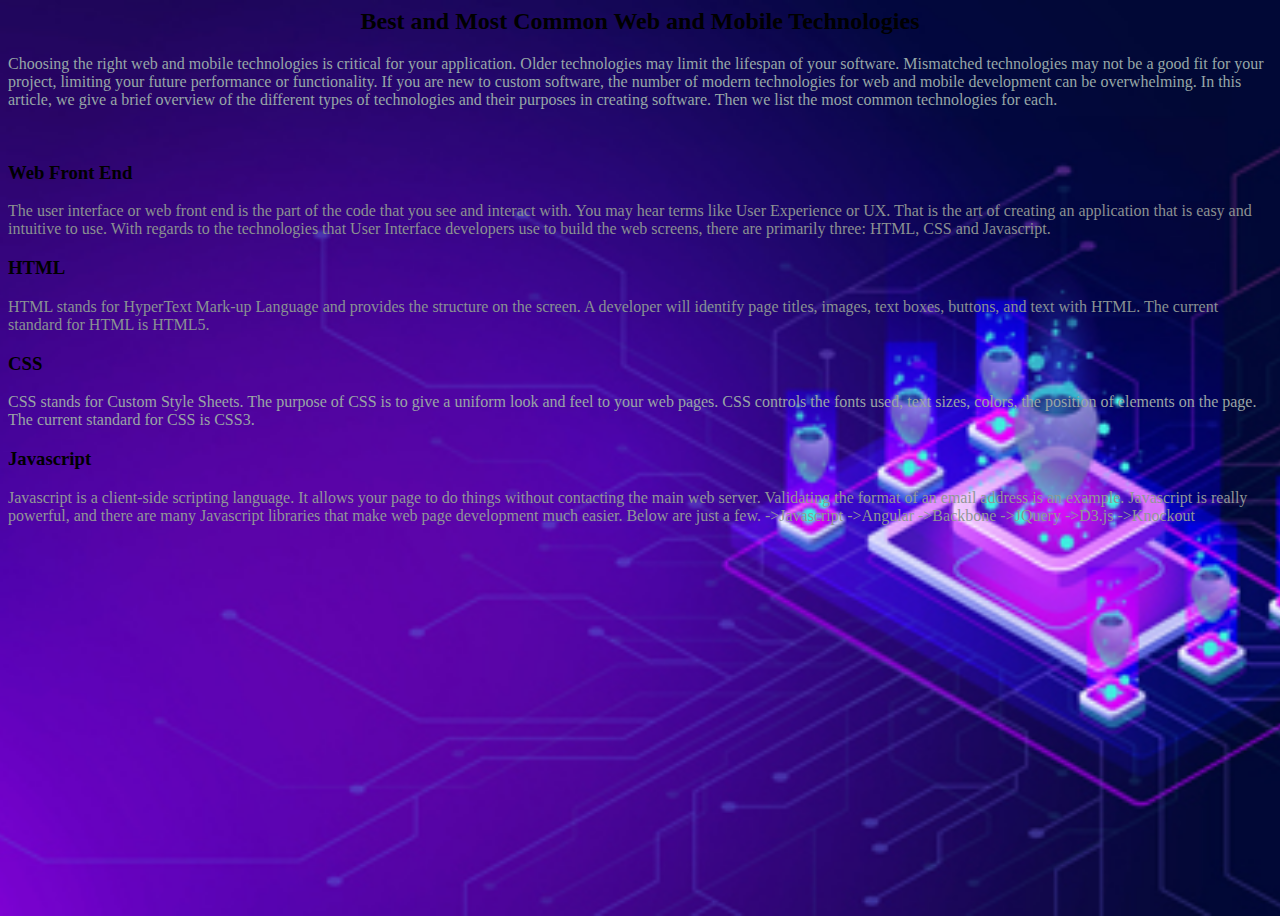
<file: About.html>
<html>
<head>
<title>About</title>
</head>
<body style="background: url(3.jpg); height: 100vh;background-size: cover;background-position: center">
        <center><h2>Best and Most Common Web and Mobile Technologies</h2></center>
<p style="color: rgb(151, 167, 167)">Choosing the right web and mobile technologies is critical for your application. Older technologies may limit the lifespan of your software. Mismatched technologies may not be a good fit for your project, limiting your future performance or functionality.

If you are new to custom software, the number of modern technologies for web and mobile development can be overwhelming.

In this article, we give a brief overview of the different types of technologies and their purposes in creating software.  Then we list the most common technologies for each.</p><br>
<h3><strong>Web Front End</strong></h3>
<p style="color: rgb(139, 145, 145)">The user interface or web front end is the part of the code that you see and interact with. You may hear terms like User Experience or UX. That is the art of creating an application that is easy and intuitive to use.

With regards to the technologies that User Interface developers use to build the web screens, there are primarily three: HTML, CSS and Javascript.</p>
<h3><strong>HTML</strong></h3>
<p style="color: rgb(137, 146, 146)">HTML stands for HyperText Mark-up Language and provides the structure on the screen. A developer will identify page titles, images, text boxes, buttons, and text with HTML.  The current standard for HTML is HTML5.</p>
<h3><strong>CSS</strong></h3>
<p  style="color: rgb(154, 165, 165)">CSS stands for Custom Style Sheets. The purpose of CSS is to give a uniform look and feel to your web pages. CSS controls the fonts used, text sizes, colors, the position of elements on the page. The current standard for CSS is CSS3.</p>
<h3><strong>Javascript</strong></h3>
<p style="color: rgb(145, 151, 151)">Javascript is a client-side scripting language. It allows your page to do things without contacting the main web server.

Validating the format of an email address is an example. Javascript is really powerful, and there are many Javascript libraries that make web page development much easier. Below are just a few.

->Javascript
->Angular
->Backbone
->JQuery
->D3.js
->Knockout
</p>
</body>
</html>
</file>
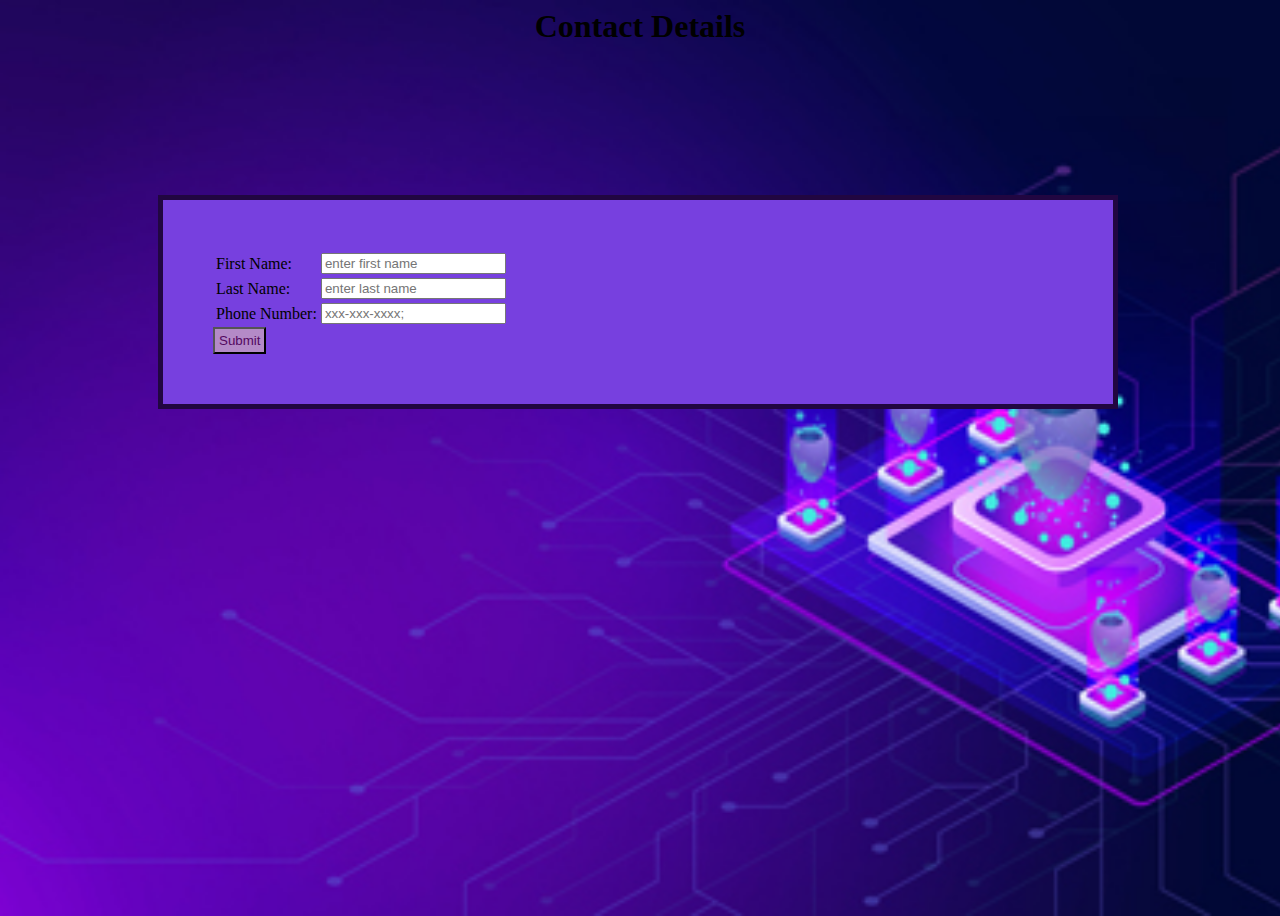
<file: contact.html>
<html>
<head>
<title>Contacts</title>
</head>
<style>
    div {
      background-color: rgb(119, 64, 223);
      width: 850px;
      border: 5px solid rgb(33, 6, 65);
      padding: 50px;
      margin: 150px;
    }
    </style>
<body style="background: url(3.jpg); height: 100vh;background-size: cover;background-position: center">
    <center><h1><b>Contact Details</b></h1></center>
    <div>
    <table>
        <tr>
            <td class="label_col">First Name:</td>
            <td class="input_col"><input name="firstname" id="firstname" type="text"  placeholder="enter first name" required></td>
            <td class="feedback_col"><span id="firstNamePrompt">&nbsp;</span></td>
        </tr>
        <tr>
            <td class="label_col">Last Name:</td>
            <td class="input_col"><input name="lastname" id="lastname" type="text"  placeholder="enter last name" required></td>
            <td class="feedback_col"><span id="firstLastPrompt">&nbsp;</span></td>
        </tr>
        <tr>
            <td class="label_col">Phone Number:</td>
            <td class="input_col"><input name="phone" id="phone" type="text"  placeholder="xxx-xxx-xxxx;" required></td>
            <td class="feedback_col"><span id="phonePrompt"></span></td>
        </tr>
        
    </table>
   <input style="background-color:rgb(180, 138, 199); color:rgb(83, 8, 95);padding: 4px;" type="submit" value="Submit">

    </div>
</body>
</html>
</file>
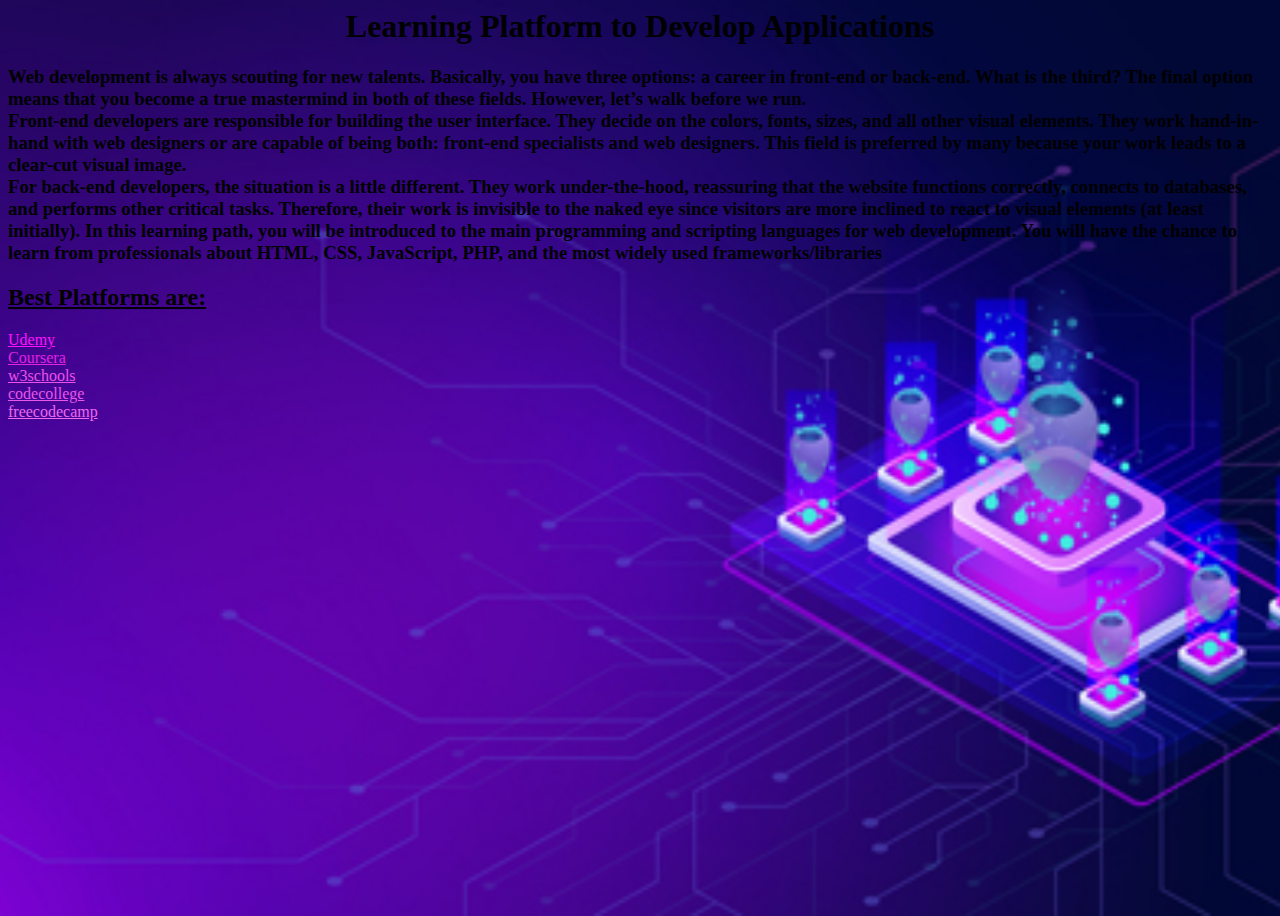
<file: learnmore.html>
<html>
    <head>
        <title>Learn</title>
    </head>
    <header>
    <body style="background: url(3.jpg); height: 100vh;background-size: cover;background-position: center">
    <center><h1>Learning Platform to Develop Applications</h1></center>
    <h3><p style=color:rgb(161, 175, 175)>Web development is always scouting for new talents. Basically, you have three options: a career in front-end or back-end. What is the third? The final option means that you become a true mastermind in both of these fields. However, let’s walk before we run.<br>

        Front-end developers are responsible for building the user interface. They decide on the colors, fonts, sizes, and all other visual elements. They work hand-in-hand with web designers or are capable of being both: front-end specialists and web designers. This field is preferred by many because your work leads to a clear-cut visual image.<br>
        
        For back-end developers, the situation is a little different. They work under-the-hood, reassuring that the website functions correctly, connects to databases, and performs other critical tasks. Therefore, their work is invisible to the naked eye since visitors are more inclined to react to visual elements (at least initially).
        
        In this learning path, you will be introduced to the main programming and scripting languages for web development. You will have the chance to learn from professionals about HTML, CSS, JavaScript, PHP, and the most widely used frameworks/libraries</p></h3>
    <h2 style=color:black><ins>Best Platforms are:</ins></h2>
        <a href="https://www.udemy.com/" class="btn" ; style="color:rgb(253, 19, 253)">Udemy</a><br>
   <a href="https://www.coursera.org/" class="btn" ; style="color:rgb(226, 33, 226)">Coursera</a><br>
   <a href="https://www.w3schools.com/" class="btn" ; style="color:rgb(235, 82, 235)">w3schools</a><br>
   <a href="https://codecollege.ca/courses" class="btn" ; style="color:rgb(231, 86, 231)">codecollege</a><br>
   <a href="https://www.freecodecamp.org/" class="btn" ; style="color:rgb(236, 105, 236)">freecodecamp</a>
        
    </body>
    </header>
    </html>
</file>
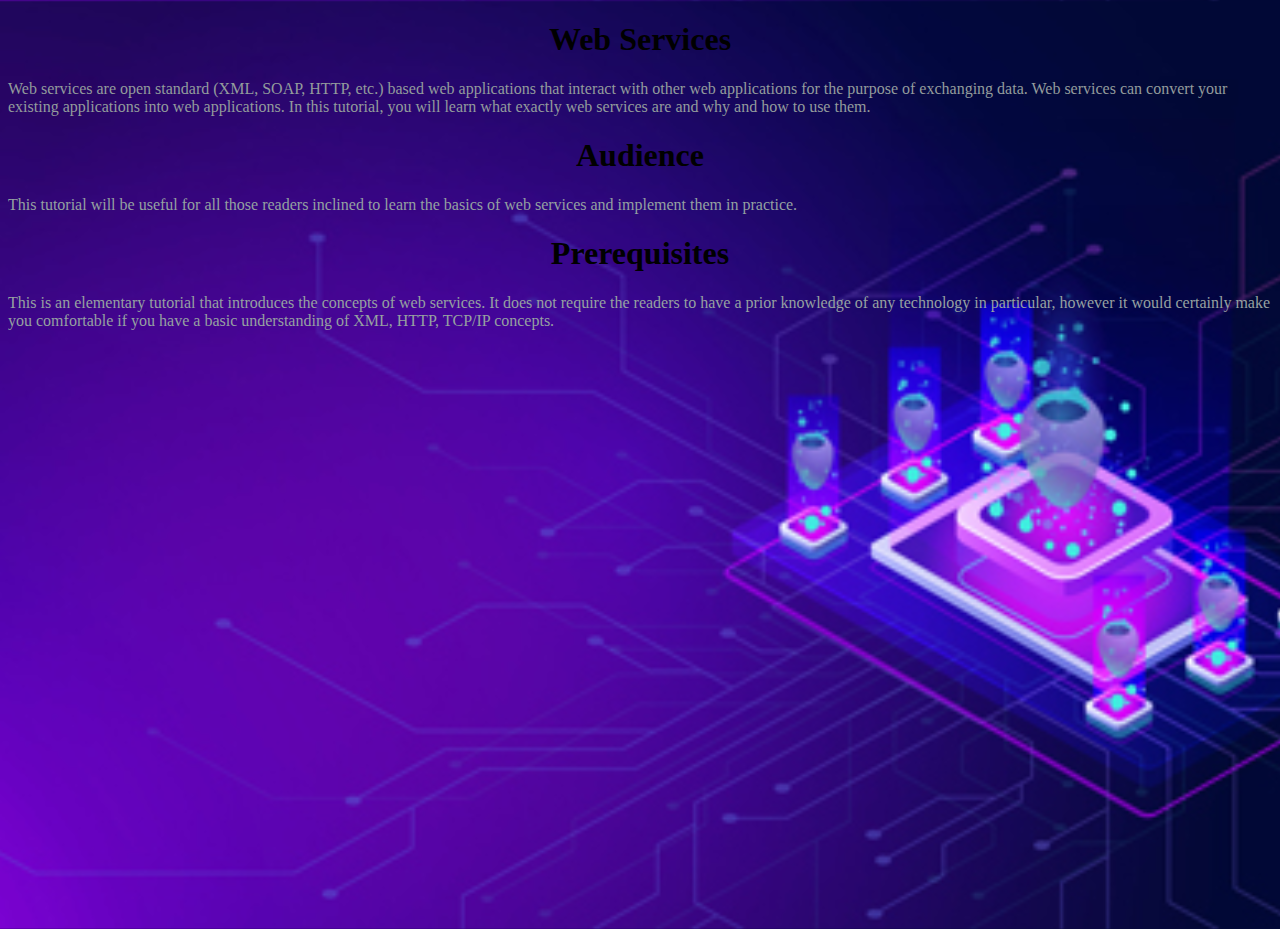
<file: services.html>
<!DOCTYPE html>
<html>
<head>
<title>Services</title>
</head>

<body style="background: url(3.jpg); height: 100vh;background-size: cover;background-position: center">
        <center><h1><b>Web Services</b></h1></center>
<p style="color: rgb(147, 156, 156)">Web services are open standard (XML, SOAP, HTTP, etc.) based web applications that interact with other web applications for the purpose of exchanging data. Web services can convert your existing applications into web applications. In this tutorial, you will learn what exactly web services are and why and how to use them.</p>
<center><h1><b>Audience</b></h1></center>
<p style="color: rgb(148, 161, 161)">This tutorial will be useful for all those readers inclined to learn the basics of web services and implement them in practice.</p>
<center><h1><b>Prerequisites</b></h1></center>
<p style="color: rgb(150, 161, 161)">This is an elementary tutorial that introduces the concepts of web services. It does not require the readers to have a prior knowledge of any technology in particular, however it would certainly make you comfortable if you have a basic understanding of XML, HTTP, TCP/IP concepts.</p>
</body>
</html>
</file>
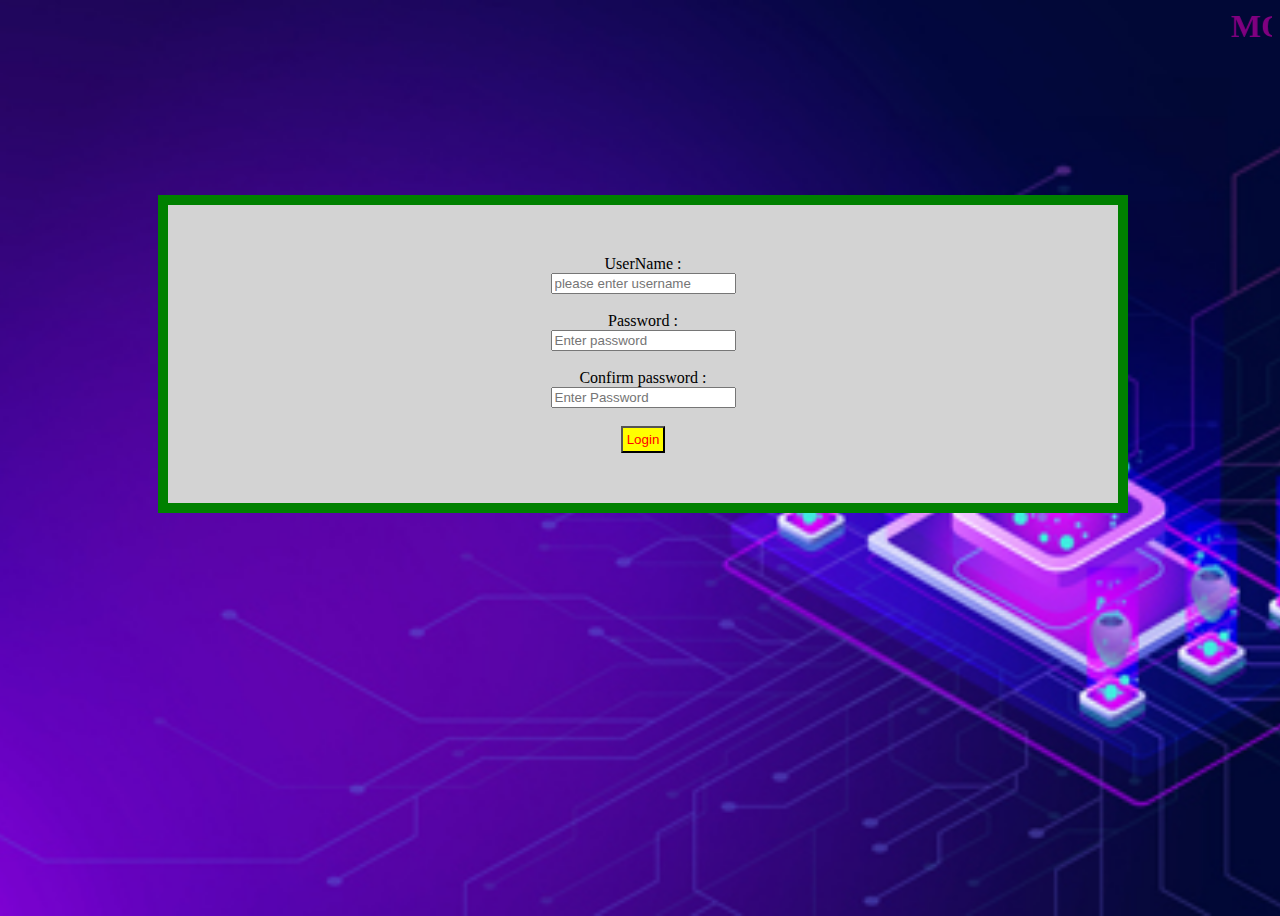
<file: signup.html>
<html>
<head>
<title>signup page</title>
</head>
<style>
    div {
      background-color: lightgrey;
      width: 850px;
      border: 10px solid green;
      padding: 50px;
      margin: 150px;
    }
</style>
    <body style="background: url(3.jpg); height: 100vh;background-size: cover;background-position: center">

<h1 style=color:purple><marquee scrollamount="5" >MOBILE AND WEB TECHNOLOGIES
  </marquee></h1>
<form action="1.php" method="get">
  <div>
    
<table style=border:1px solid rgb(19, 17, 17)>
  <tr>
<center>UserName :<br> <input type="text" value="" placeholder="please enter username" required/></center><br>
  </tr>
  <tr>
<tr>
<center>Password :<br> <input type="password" placeholder="Enter password" required/></center><br>
</tr>
<tr>
<Center>Confirm password :<br> <input type="password" placeholder="Enter Password" name="psw" required></Center><br>
</tr>

<center><input style="background-color:yellow; color:red;padding: 4px;" type="submit" value="Login"></center>
</table>
</div>
</form>

</body>
</html>
</file>
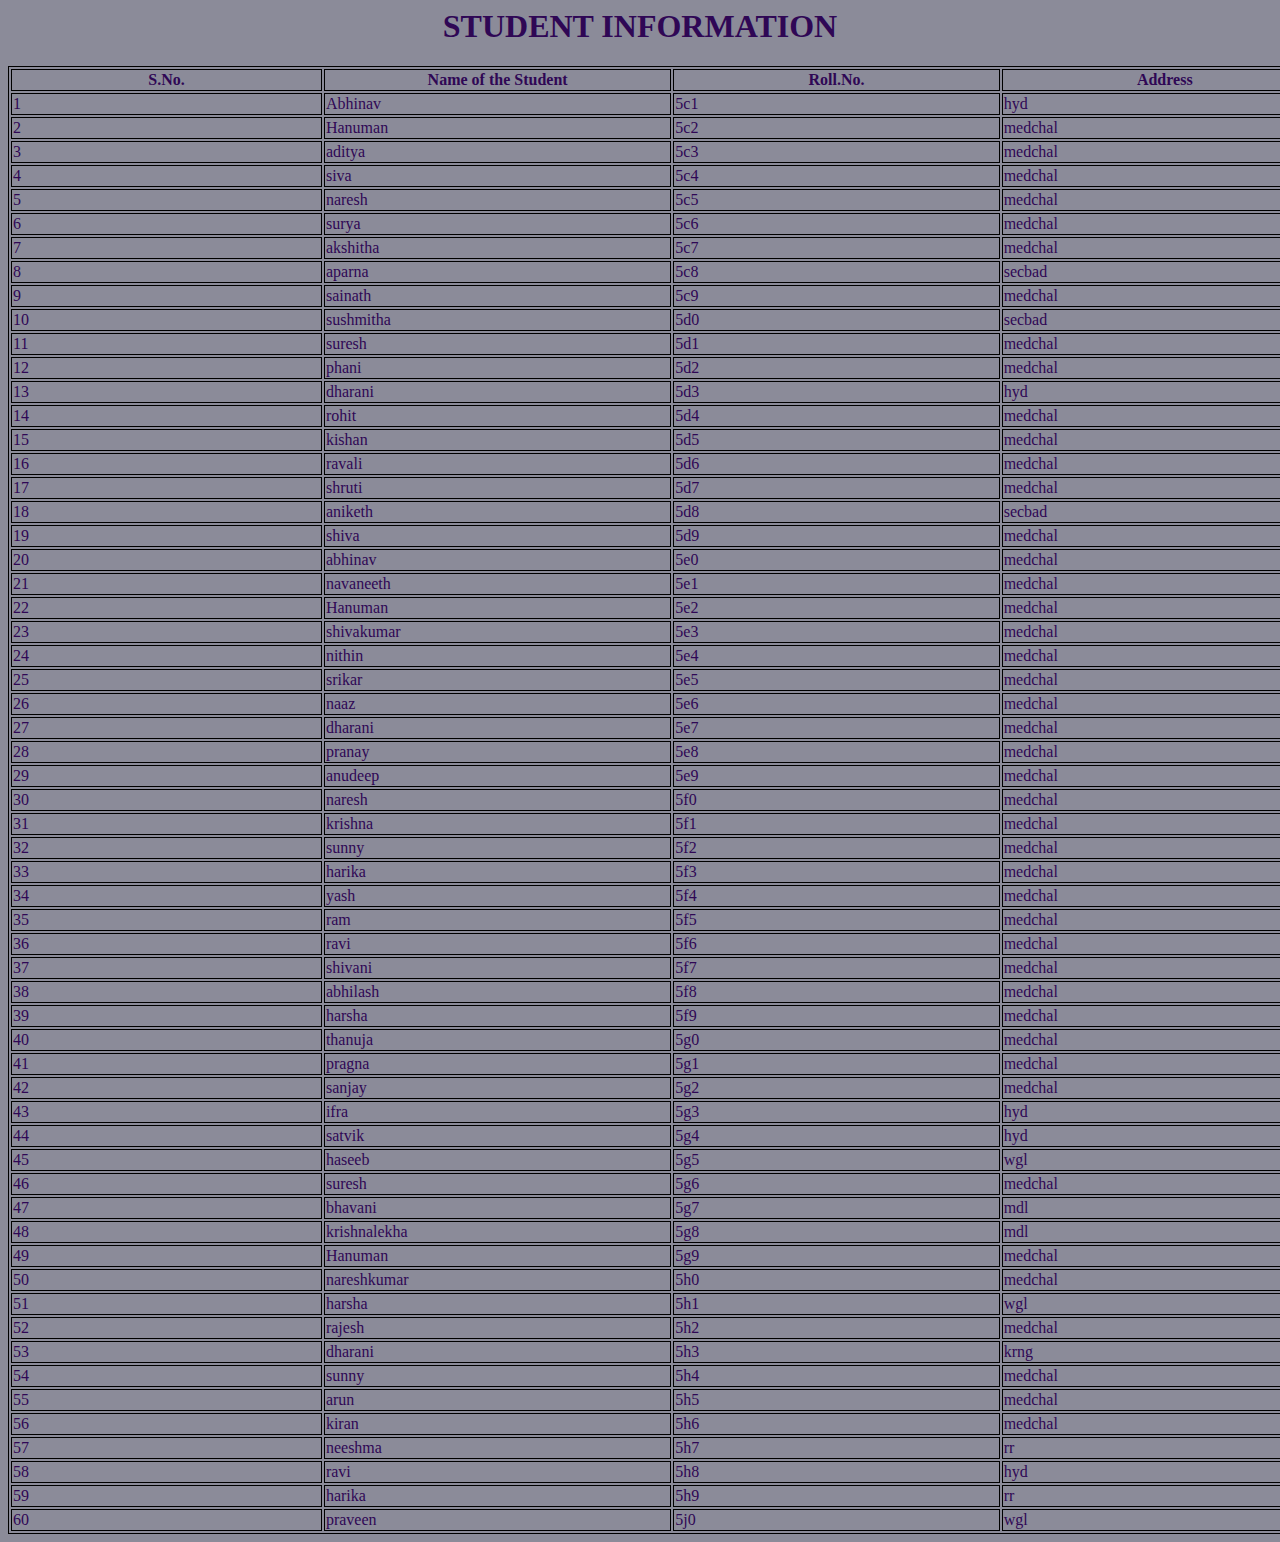
<file: studentsinfo.html>
<html>
<head>
<title>Student Details</title>
<style>
        table, th, td {
          border: 1px solid black;
          width: 350mm;
        }
</style>
        
</head>
<body style="color:rgb(47, 7, 85);background-color: rgb(139, 139, 153)">
    <center><h1>STUDENT INFORMATION</h1></center>
<table>
        <thead>
          <tr>
            <th>S.No.</th>
            <th>Name of the Student</th>
            <th>Roll.No.</th>
            <th>Address</th>
          </tr>
        </thead>
        <tbody>
          <tr>
            <td>1</td>
            <td>Abhinav</td>
            <td>5c1</td>
            <td>hyd</td>
          </tr>
          <tr>
            <td>2</td>
            <td>Hanuman</td>
            <td>5c2</td>
            <td>medchal</td>
          </tr>
          <tr>
                <td>3</td>
                <td>aditya</td>
                <td>5c3</td>
                <td>medchal</td>
              </tr>
              <tr>
                    <td>4</td>
                    <td>siva</td>
                    <td>5c4</td>
                    <td>medchal</td>
                  </tr>
                  <tr>
                        <td>5</td>
                        <td>naresh</td>
                        <td>5c5</td>
                        <td>medchal</td>
                      </tr>
                      <tr>
                            <td>6</td>
                            <td>surya</td>
                            <td>5c6</td>
                            <td>medchal</td>
                          </tr>
                          <tr>
                                <td>7</td>
                                <td>akshitha</td>
                                <td>5c7</td>
                                <td>medchal</td>
                              </tr>
                              <tr>
                                    <td>8</td>
                                    <td>aparna</td>
                                    <td>5c8</td>
                                    <td>secbad</td>
                                  </tr>
                                  <tr>
                                        <td>9</td>
                                        <td>sainath</td>
                                        <td>5c9</td>
                                        <td>medchal</td>
                                      </tr>
                                      <tr>
                                            <td>10</td>
                                            <td>sushmitha</td>
                                            <td>5d0</td>
                                            <td>secbad</td>
                                          </tr>
                                          <tr>
                                                <td>11</td>
                                                <td>suresh</td>
                                                <td>5d1</td>
                                                <td>medchal</td>
                                              </tr>
                                              <tr>
                                                    <td>12</td>
                                                    <td>phani</td>
                                                    <td>5d2</td>
                                                    <td>medchal</td>
                                                  </tr>
                                                  <tr>
                                                        <td>13</td>
                                                        <td>dharani</td>
                                                        <td>5d3</td>
                                                        <td>hyd</td>
                                                      </tr>
                                                      <tr>
                                                            <td>14</td>
                                                            <td>rohit</td>
                                                            <td>5d4</td>
                                                            <td>medchal</td>
                                                          </tr>
                                                          <tr>
                                                                <td>15</td>
                                                                <td>kishan</td>
                                                                <td>5d5</td>
                                                                <td>medchal</td>
                                                              </tr>
                                                              <tr>
                                                                    <td>16</td>
                                                                    <td>ravali</td>
                                                                    <td>5d6</td>
                                                                    <td>medchal</td>
                                                                  </tr>
                                                                  <tr>
                                                                        <td>17</td>
                                                                        <td>shruti</td>
                                                                        <td>5d7</td>
                                                                        <td>medchal</td>
                                                                      </tr>
                                                                      <tr>
                                                                            <td>18</td>
                                                                            <td>aniketh</td>
                                                                            <td>5d8</td>
                                                                            <td>secbad</td>
                                                                          </tr>
                                                                          <tr>
                                                                                <td>19</td>
                                                                                <td>shiva</td>
                                                                                <td>5d9</td>
                                                                                <td>medchal</td>
                                                                              </tr>
                                                                              <tr>
                                                                                    <td>20</td>
                                                                                    <td>abhinav</td>
                                                                                    <td>5e0</td>
                                                                                    <td>medchal</td>
                                                                                  </tr>
                                                                                  <tr>
                                                                                        <td>21</td>
                                                                                        <td>navaneeth</td>
                                                                                        <td>5e1</td>
                                                                                        <td>medchal</td>
                                                                                      </tr>
                                                                                      <tr>
                                                                                            <td>22</td>
                                                                                            <td>Hanuman</td>
                                                                                            <td>5e2</td>
                                                                                            <td>medchal</td>
                                                                                          </tr>
                                                                                          <tr>
                                                                                                <td>23</td>
                                                                                                <td>shivakumar</td>
                                                                                                <td>5e3</td>
                                                                                                <td>medchal</td>
                                                                                              </tr>
                                                                                              <tr>
                                                                                                    <td>24</td>
                                                                                                    <td>nithin</td>
                                                                                                    <td>5e4</td>
                                                                                                    <td>medchal</td>
                                                                                                  </tr>
                                                                                                  <tr>
                                                                                                        <td>25</td>
                                                                                                        <td>srikar</td>
                                                                                                        <td>5e5</td>
                                                                                                        <td>medchal</td>
                                                                                                      </tr>
                                                                                                      <tr>
                                                                                                            <td>26</td>
                                                                                                            <td>naaz</td>
                                                                                                            <td>5e6</td>
                                                                                                            <td>medchal</td>
                                                                                                          </tr>
                                                                                                          <tr>
                                                                                                                <td>27</td>
                                                                                                                <td>dharani</td>
                                                                                                                <td>5e7</td>
                                                                                                                <td>medchal</td>
                                                                                                              </tr>
                                                                                                              <tr>
                                                                                                                    <td>28</td>
                                                                                                                    <td>pranay</td>
                                                                                                                    <td>5e8</td>
                                                                                                                    <td>medchal</td>
                                                                                                                  </tr>
                                                                                                                  <tr>
                                                                                                                        <td>29</td>
                                                                                                                        <td>anudeep</td>
                                                                                                                        <td>5e9</td>
                                                                                                                        <td>medchal</td>
                                                                                                                      </tr>
                                                                                                                      <tr>
                                                                                                                            <td>30</td>
                                                                                                                            <td>naresh</td>
                                                                                                                            <td>5f0</td>
                                                                                                                            <td>medchal</td>
                                                                                                                          </tr>
                                                                                                                          <tr>
                                                                                                                                <td>31</td>
                                                                                                                                <td>krishna</td>
                                                                                                                                <td>5f1</td>
                                                                                                                                <td>medchal</td>
                                                                                                                              </tr>
                                                                                                                              <tr>
                                                                                                                                    <td>32</td>
                                                                                                                                    <td>sunny</td>
                                                                                                                                    <td>5f2</td>
                                                                                                                                    <td>medchal</td>
                                                                                                                                  </tr>                            
                                                                                                                                  <tr>
                                                                                                                                        <td>33</td>
                                                                                                                                        <td>harika</td>
                                                                                                                                        <td>5f3</td>
                                                                                                                                        <td>medchal</td>
                                                                                                                                      </tr>
                                                                                                                                      <tr>
                                                                                                                                            <td>34</td>
                                                                                                                                            <td>yash</td>
                                                                                                                                            <td>5f4</td>
                                                                                                                                            <td>medchal</td>
                                                                                                                                          </tr>
                                                                                                                                          <tr>
                                                                                                                                                <td>35</td>
                                                                                                                                                <td>ram</td>
                                                                                                                                                <td>5f5</td>
                                                                                                                                                <td>medchal</td>
                                                                                                                                              </tr>
                                                                                                                                              <tr>
                                                                                                                                                    <td>36</td>
                                                                                                                                                    <td>ravi</td>
                                                                                                                                                    <td>5f6</td>
                                                                                                                                                    <td>medchal</td>
                                                                                                                                                  </tr>
                                                                                                                                                  <tr>
                                                                                                                                                        <td>37</td>
                                                                                                                                                        <td>shivani</td>
                                                                                                                                                        <td>5f7</td>
                                                                                                                                                        <td>medchal</td>
                                                                                                                                                      </tr>
                                                                                                                                                      <tr>
                                                                                                                                                            <td>38</td>
                                                                                                                                                            <td>abhilash</td>
                                                                                                                                                            <td>5f8</td>
                                                                                                                                                            <td>medchal</td>
                                                                                                                                                          </tr>
                                                                                                                                                          <tr>
                                                                                                                                                                <td>39</td>
                                                                                                                                                                <td>harsha</td>
                                                                                                                                                                <td>5f9</td>
                                                                                                                                                                <td>medchal</td>
                                                                                                                                                              </tr>
                                                                                                                                                              <tr>
                                                                                                                                                                    <td>40</td>
                                                                                                                                                                    <td>thanuja</td>
                                                                                                                                                                    <td>5g0</td>
                                                                                                                                                                    <td>medchal</td>
                                                                                                                                                                  </tr>
                                                                                                                                                                  <tr>
                                                                                                                                                                        <td>41</td>
                                                                                                                                                                        <td>pragna</td>
                                                                                                                                                                        <td>5g1</td>
                                                                                                                                                                        <td>medchal</td>
                                                                                                                                                                      </tr>
                                                                                                                                                                      <tr>
                                                                                                                                                                            <td>42</td>
                                                                                                                                                                            <td>sanjay</td>
                                                                                                                                                                            <td>5g2</td>
                                                                                                                                                                            <td>medchal</td>
                                                                                                                                                                          </tr>
                                                                                                                                                                          <tr>
                                                                                                                                                                                <td>43</td>
                                                                                                                                                                                <td>ifra</td>
                                                                                                                                                                                <td>5g3</td>
                                                                                                                                                                                <td>hyd</td>
                                                                                                                                                                              </tr>
                                                                                                                                                                              <tr>
                                                                                                                                                                                    <td>44</td>
                                                                                                                                                                                    <td>satvik</td>
                                                                                                                                                                                    <td>5g4</td>
                                                                                                                                                                                    <td>hyd</td>
                                                                                                                                                                                  </tr>
                                                                                                                                                                                  <tr>
                                                                                                                                                                                        <td>45</td>
                                                                                                                                                                                        <td>haseeb</td>
                                                                                                                                                                                        <td>5g5</td>
                                                                                                                                                                                        <td>wgl</td>
                                                                                                                                                                                      </tr>
                                                                                                                                                                                      <tr>
                                                                                                                                                                                            <td>46</td>
                                                                                                                                                                                            <td>suresh</td>
                                                                                                                                                                                            <td>5g6</td>
                                                                                                                                                                                            <td>medchal</td>
                                                                                                                                                                                          </tr>
                                                                                                                                                                                          <tr>
                                                                                                                                                                                                <td>47</td>
                                                                                                                                                                                                <td>bhavani</td>
                                                                                                                                                                                                <td>5g7</td>
                                                                                                                                                                                                <td>mdl</td>
                                                                                                                                                                                              </tr>
                                                                                                                                                                                              <tr>
                                                                                                                                                                                                    <td>48</td>
                                                                                                                                                                                                    <td>krishnalekha</td>
                                                                                                                                                                                                    <td>5g8</td>
                                                                                                                                                                                                    <td>mdl</td>
                                                                                                                                                                                                  </tr>
                                                                                                                                                                                                  <tr>
                                                                                                                                                                                                        <td>49</td>
                                                                                                                                                                                                        <td>Hanuman</td>
                                                                                                                                                                                                        <td>5g9</td>
                                                                                                                                                                                                        <td>medchal</td>
                                                                                                                                                                                                      </tr>
                                                                                                                                                                                                      <tr>
                                                                                                                                                                                                            <td>50</td>
                                                                                                                                                                                                            <td>nareshkumar</td>
                                                                                                                                                                                                            <td>5h0</td>
                                                                                                                                                                                                            <td>medchal</td>
                                                                                                                                                                                                          </tr>
                                                                                                                                                                                                          <tr>
                                                                                                                                                                                                                <td>51</td>
                                                                                                                                                                                                                <td>harsha</td>
                                                                                                                                                                                                                <td>5h1</td>
                                                                                                                                                                                                                <td>wgl</td>
                                                                                                                                                                                                              </tr>
                                                                                                                                                                                                              <tr>
                                                                                                                                                                                                                    <td>52</td>
                                                                                                                                                                                                                    <td>rajesh</td>
                                                                                                                                                                                                                    <td>5h2</td>
                                                                                                                                                                                                                    <td>medchal</td>
                                                                                                                                                                                                                  </tr>
                                                                                                                                                                                                                  <tr>
                                                                                                                                                                                                                        <td>53</td>
                                                                                                                                                                                                                        <td>dharani</td>
                                                                                                                                                                                                                        <td>5h3</td>
                                                                                                                                                                                                                        <td>krng</td>
                                                                                                                                                                                                                      </tr>
                                                                                                                                                                                                                      <tr>
                                                                                                                                                                                                                            <td>54</td>
                                                                                                                                                                                                                            <td>sunny</td>
                                                                                                                                                                                                                            <td>5h4</td>
                                                                                                                                                                                                                            <td>medchal</td>
                                                                                                                                                                                                                          </tr>
                                                                                                                                                                                                                          <tr>
                                                                                                                                                                                                                                <td>55</td>
                                                                                                                                                                                                                                <td>arun</td>
                                                                                                                                                                                                                                <td>5h5</td>
                                                                                                                                                                                                                                <td>medchal</td>
                                                                                                                                                                                                                              </tr>
                                                                                                                                                                                                                              <tr>
                                                                                                                                                                                                                                    <td>56</td>
                                                                                                                                                                                                                                    <td>kiran</td>
                                                                                                                                                                                                                                    <td>5h6</td>
                                                                                                                                                                                                                                    <td>medchal</td>
                                                                                                                                                                                                                                  </tr>
                                                                                                                                                                                                                                  <tr>
                                                                                                                                                                                                                                    <td>57</td>
                                                                                                                                                                                                                                    <td>neeshma</td>
                                                                                                                                                                                                                                    <td>5h7</td>
                                                                                                                                                                                                                                    <td>rr</td>
                                                                                                                                                                                                                                  </tr>
                                                                                                                                                                                                                                  <tr>
                                                                                                                                                                                                                                    <td>58</td>
                                                                                                                                                                                                                                    <td>ravi</td>
                                                                                                                                                                                                                                    <td>5h8</td>
                                                                                                                                                                                                                                    <td>hyd</td>
                                                                                                                                                                                                                                  </tr>
                                                                                                                                                                                                                                  <tr>
                                                                                                                                                                                                                                    <td>59</td>
                                                                                                                                                                                                                                    <td>harika</td>
                                                                                                                                                                                                                                    <td>5h9</td>
                                                                                                                                                                                                                                    <td>rr</td>
                                                                                                                                                                                                                                  </tr>
                                                                                                                                                                                                                                  <tr>
                                                                                                                                                                                                                                    <td>60</td>
                                                                                                                                                                                                                                    <td>praveen</td>
                                                                                                                                                                                                                                    <td>5j0</td>
                                                                                                                                                                                                                                    <td>wgl</td>
                                                                                                                                                                                                                                  </tr>
        </tbody>
        </table> 
</body>
</html>
</file>
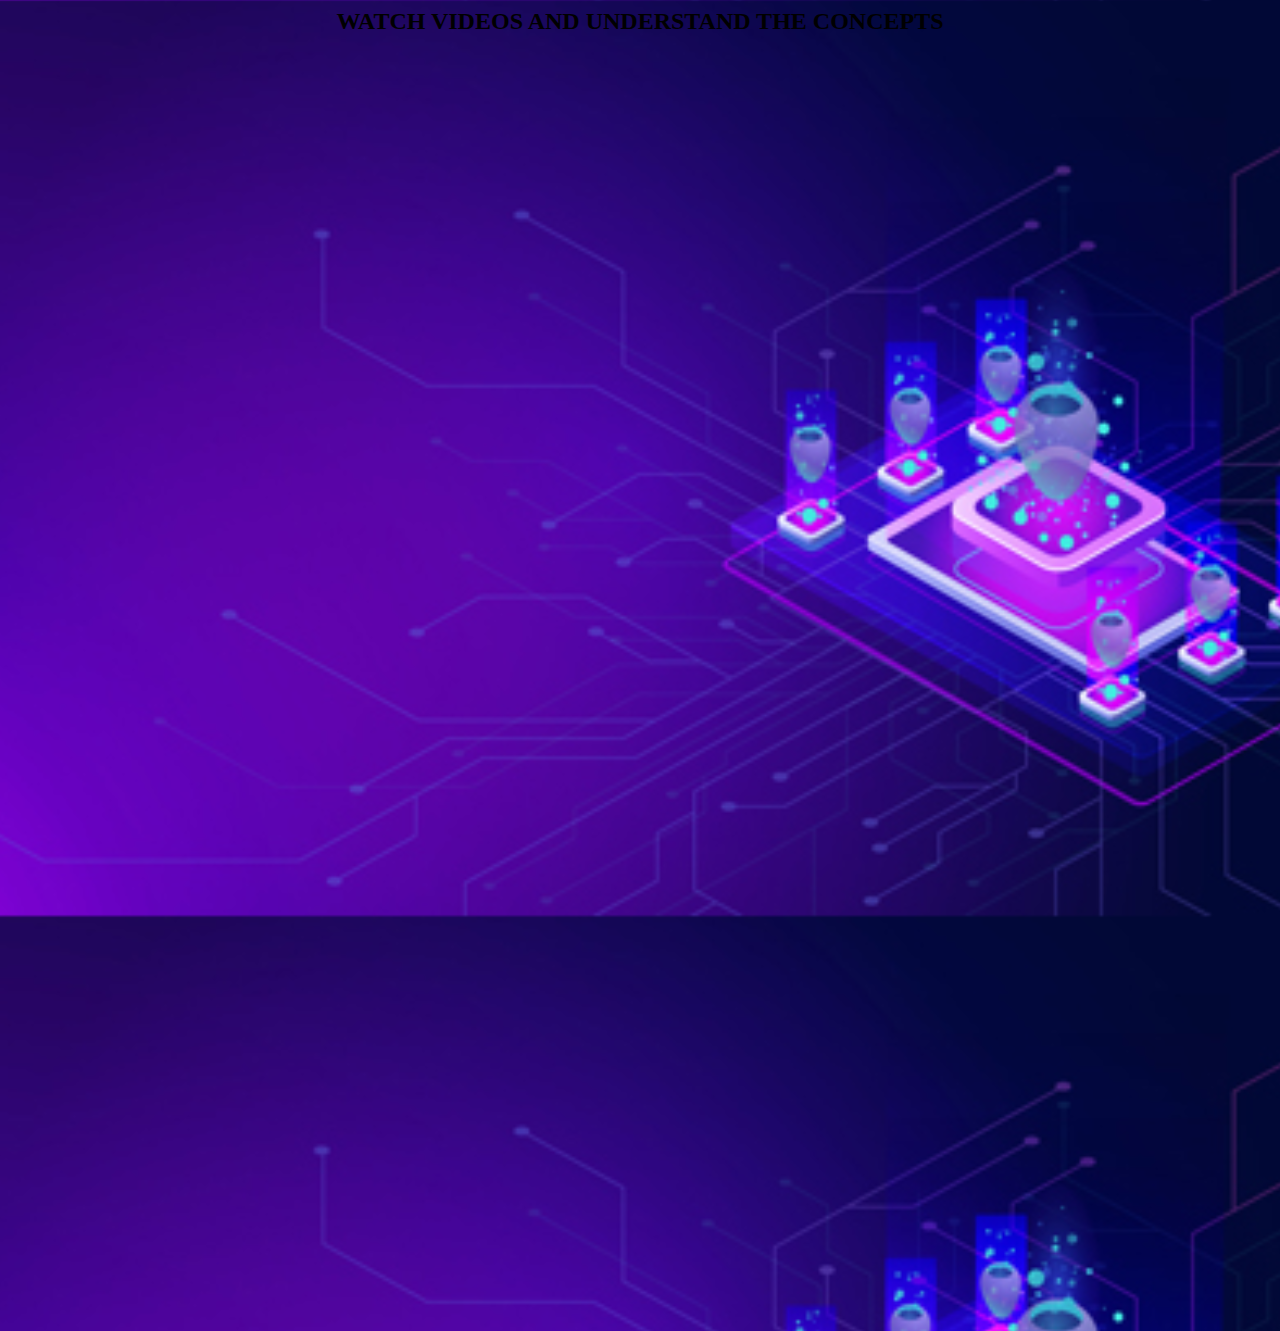
<file: watchvideos.html>
<html>
<head>
    <title>WATCH VIDEOS</title>
</head>    
<body style="background: url(3.jpg); height: 100vh;background-size: cover;background-position: center">
        <center><h2> WATCH VIDEOS AND UNDERSTAND THE CONCEPTS </h2></center>
<iframe width="560" height="315" src="https://www.youtube.com/embed/7sQBVcQsX4k" frameborder="0" allow="accelerometer; autoplay; encrypted-media; gyroscope; picture-in-picture" allowfullscreen></iframe>
<iframe width="560" height="315" src="https://www.youtube.com/embed/PgkZc2s5r5E" frameborder="0" allow="accelerometer; autoplay; encrypted-media; gyroscope; picture-in-picture" allowfullscreen></iframe>
<iframe width="560" height="315" src="https://www.youtube.com/embed/hMRmLmeo6So" frameborder="0" allow="accelerometer; autoplay; encrypted-media; gyroscope; picture-in-picture" allowfullscreen></iframe>
<iframe width="560" height="315" src="https://www.youtube.com/embed/r4F5tY_6u70" frameborder="0" allow="accelerometer; autoplay; encrypted-media; gyroscope; picture-in-picture" allowfullscreen></iframe>
<iframe width="560" height="315" src="https://www.youtube.com/embed/SEwCRpTEgA0" frameborder="0" allow="accelerometer; autoplay; encrypted-media; gyroscope; picture-in-picture" allowfullscreen></iframe>
<iframe width="560" height="315" src="https://www.youtube.com/embed/EF7q6HLukfI" frameborder="0" allow="accelerometer; autoplay; encrypted-media; gyroscope; picture-in-picture" allowfullscreen></iframe>
<iframe width="560" height="315" src="https://www.youtube.com/embed/uofRjwpAOj0" frameborder="0" allow="accelerometer; autoplay; encrypted-media; gyroscope; picture-in-picture" allowfullscreen></iframe>
<iframe width="560" height="315" src="https://www.youtube.com/embed/OnwG8Xb0_S8" frameborder="0" allow="accelerometer; autoplay; encrypted-media; gyroscope; picture-in-picture" allowfullscreen></iframe>
</body>
</html>
</file>
